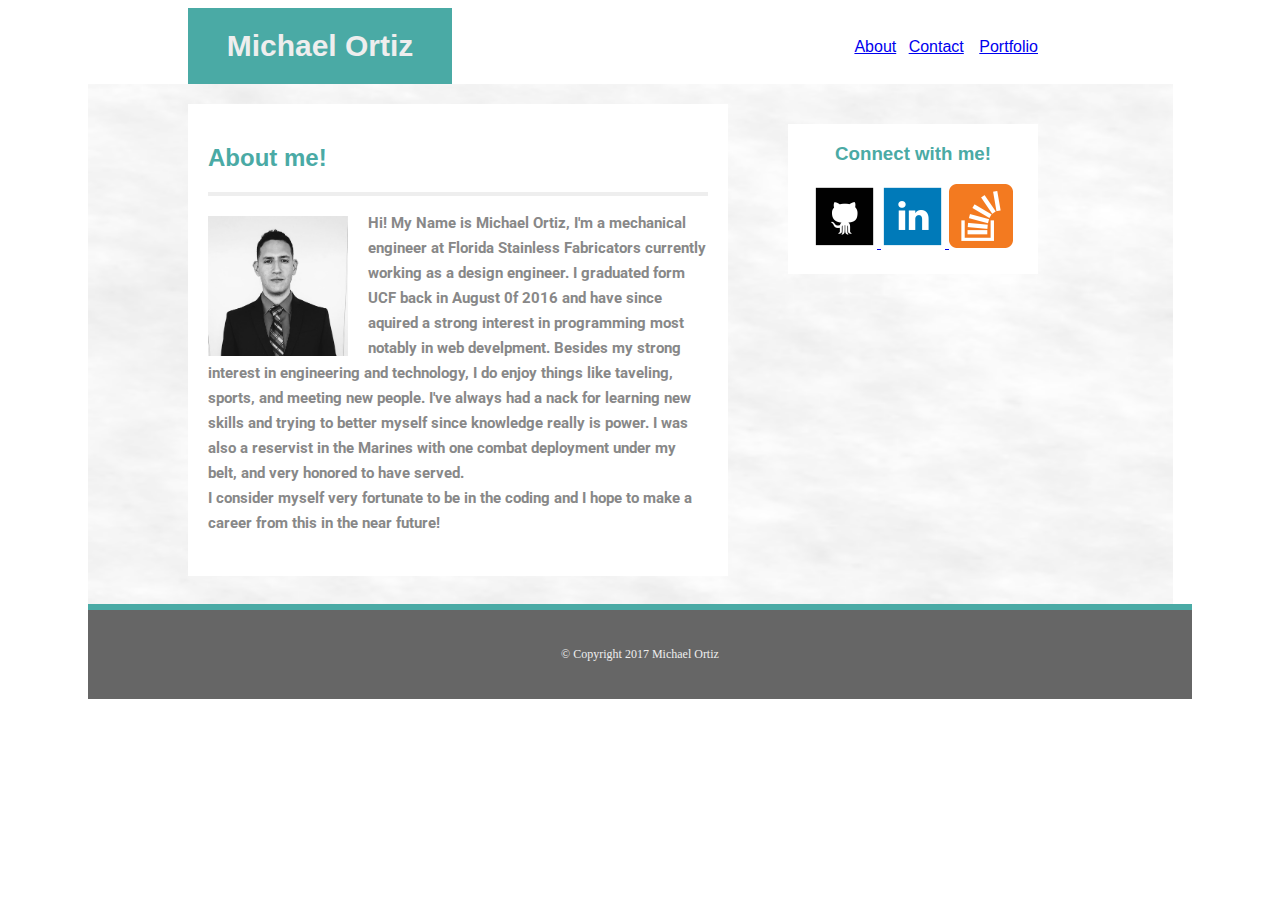
<file: index.html>
<!DOCTYPE html>
<html lang="en">
<head>
    <meta charset="UTF-8">
    <meta name="viewport" content="width=device-width, initial-scale=1.0">
    <meta http-equiv="X-UA-Compatible" content="ie=edge">
    <title>About me</title>
    <link rel="stylesheet" type="text/css" href="assets/css/style.css">
    <link href="https://fonts.googleapis.com/css?family=Droid+Sans|PT+Sans|Roboto" rel="stylesheet">
</head>
<body>

<!--header section-->

    <header class="a">
        <section class="my-name">
    <h1>Michael Ortiz</h1>
        </section>
        
        <div class="links">
        <section class="b">
<a href="https://www.linkedin.com/in/michael-ortiz-egn-design" target="_blank">About</a>
        </section>

            <section class="c">
<a href="contact.html">Contact</a>
        </section>

            <section class="d">
<a href="portfolio.html">Portfolio</a>
        </section>
        </div>
</header>
 
<!-- xxxxx MAIN BODY xxxxx -->

 <div class="main">

     <img class="back-drop" src="assets/images/nice_snow/nice_snow.png">

<!--Bio Section-->

<div class="box1">
    <h2 class="green">About me!<h2>
        <section class="thin-grey-line"></section>
        <img class="pic-size" src="assets/images/profile pic.png" alt="profile pic">
    <p class="bio"> Hi! My Name is Michael Ortiz, I'm a mechanical engineer at Florida Stainless Fabricators
        currently working as a design engineer. I graduated form UCF back  in August 0f 2016 and have since
        aquired a strong interest in programming most notably in web develpment. Besides my strong interest in
        engineering and technology, I do enjoy things like taveling, sports, and meeting new people. I've always
        had a nack for learning new skills and trying to better myself since knowledge really is power.
        I was also a reservist in the Marines with one combat deployment under my belt, and very honored to have
        served.
<br/>
           I consider myself very fortunate to be in the coding and I hope to make a career from this in the near future!
    </p>
    </div>

<!--contact me box-->

    <div class="box2">
 <h3 class="green">Connect with me!</h3>

 <a href="https://github.com/mikeortiz5190/Basic-Portfolio" target="_blank">
 <img src="assets/images/github_square_black.png" alt="github">
 </a>

<a href="https://www.linkedin.com/in/michael-ortiz-egn-design" target="_blank">
 <img src="assets/images/linkedin_square_color.png" alt="linkedin">
</a>

<a href="http://stackoverflow.com/users/edit/7881041" target="_blank">
 <img src="assets/images/overflow.png" alt="stack">
 </a>
</div>


</div>
 
<!--footer-->

<section class="thin-green-line"></section>

<div class="grey-box">
<p>© Copyright 2017 Michael Ortiz</p>
    </div>
</body>
</html>
</file>
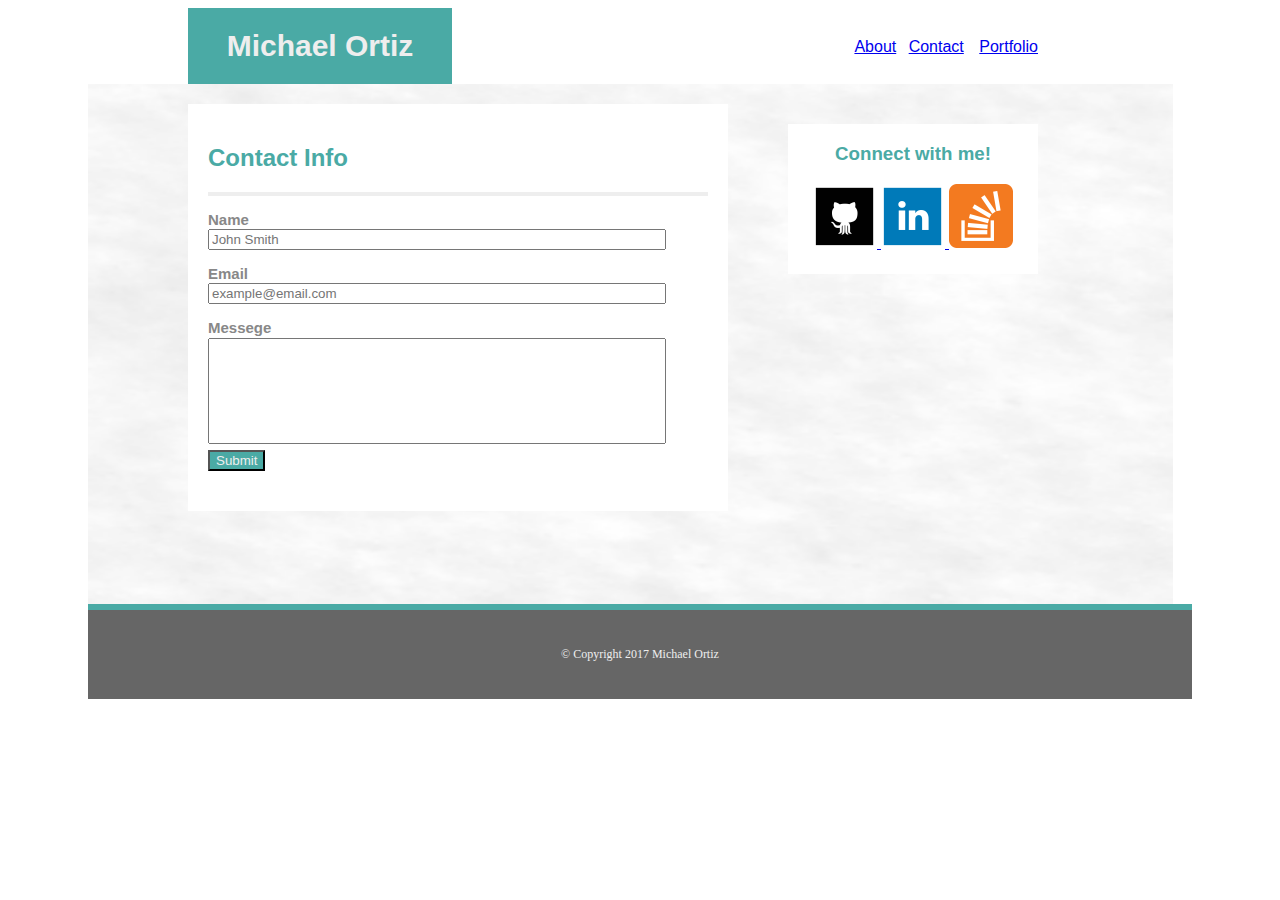
<file: contact.html>
<!DOCTYPE html>
<html lang="en">
<head>
    <meta charset="UTF-8">
    <meta name="viewport" content="width=device-width, initial-scale=1.0">
    <meta http-equiv="X-UA-Compatible" content="ie=edge">
    <title>Contact</title>
    <link rel="stylesheet" type="text/css" href="assets/css/style.css">
    <link href="https://fonts.googleapis.com/css?family=Droid+Sans|PT+Sans|Roboto" rel="stylesheet">
</head>
<body>

<!--header section-->

    <header class="a">
        <section class="my-name">
    <h1>Michael Ortiz</h1>
        </section>
        
        <div class="links">
        <section class="b">
<a href="index.html">About</a>
        </section>

            <section class="c">
<a href="https://www.linkedin.com/in/michael-ortiz-egn-design" target="_blank">Contact</a>
        </section>

            <section class="d">
<a href="portfolio.html">Portfolio</a>
        </section>
        </div>
</header>
 
<!-- xxxxx MAIN BODY xxxxx -->

 <div class="main">

<img class="back-drop" src="assets/images/nice_snow/nice_snow.png">

     <!--Contact Box-->

<div class="box1">
    <h2 class="green">Contact Info<h2>
        <section class="thin-grey-line"></section>
<div class="contact-input">


 <form action="/submit-info">     
<p class="no-margin">Name</p>
<input class="name-box" type="text" placeholder="John Smith" input type="text" required>
        

<p class="no-margin">Email</p>

<input class="email-box" type="text" placeholder="example@email.com" input type="text" required>
      

<p class="no-margin">Messege</p>
<input class="messege-box" type="text" input type="text">
</form>
       

       <button class="submit-b" type="submit">Submit</button>

</div>
    </div>

<!--contact me box-->

    <div class="box2">
 <h3 class="green">Connect with me!</h3>

 <a href="https://github.com/mikeortiz5190/Basic-Portfolio" target="_blank">
 <img src="assets/images/github_square_black.png" alt="github">
 </a>

<a href="https://www.linkedin.com/in/michael-ortiz-egn-design" target="_blank">
 <img src="assets/images/linkedin_square_color.png" alt="linkedin">
</a>

<a href="http://stackoverflow.com/users/edit/7881041" target="_blank">
 <img src="assets/images/overflow.png" alt="stack">
 </a>

</div>


</div>

<!--footer-->

<section class="thin-green-line"></section>

<div class="grey-box">
<p>© Copyright 2017 Michael Ortiz</p>
    </div>
</body>
</html>
</file>
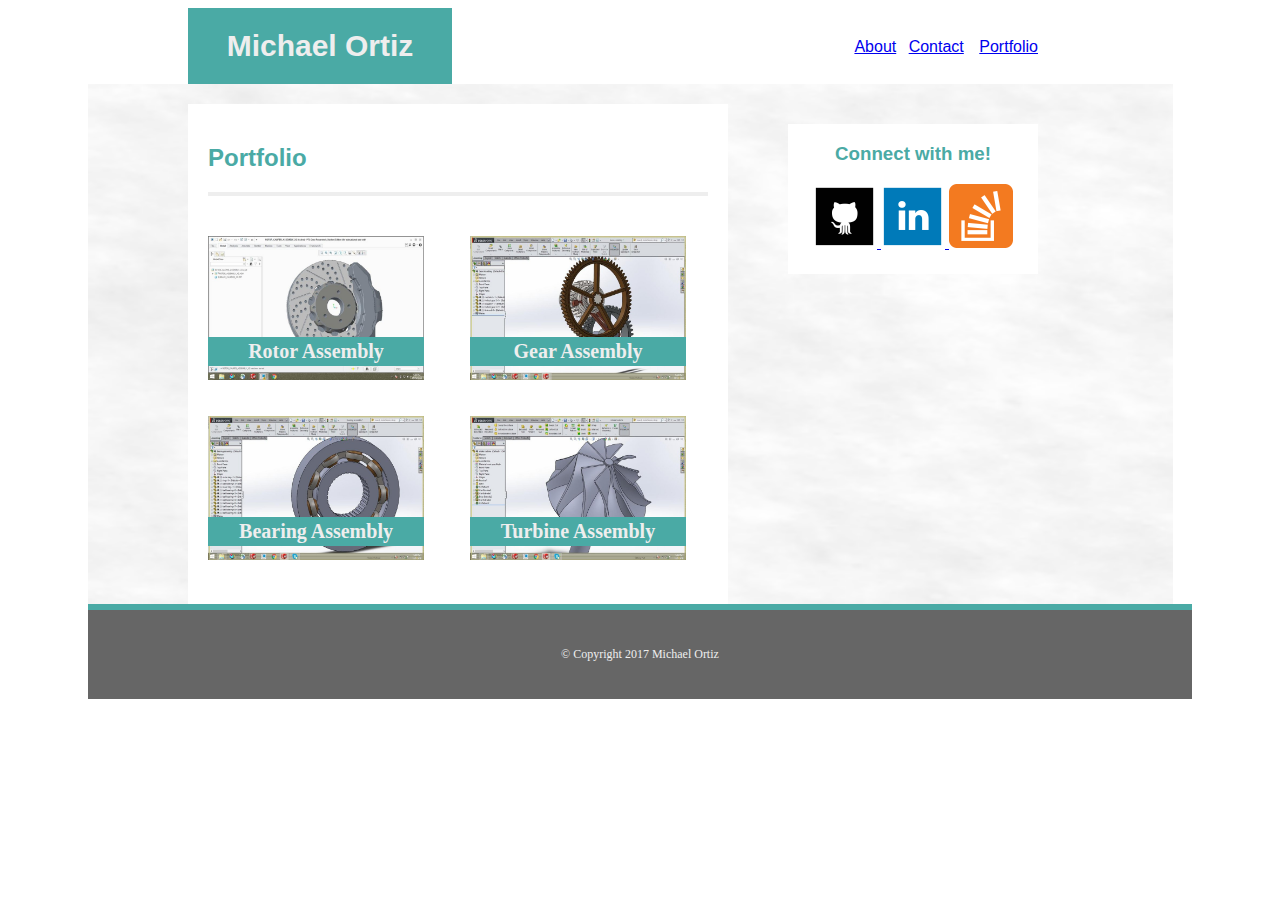
<file: portfolio.html>
<!DOCTYPE html>
<html lang="en">
<head>
    <meta charset="UTF-8">
    <meta name="viewport" content="width=device-width, initial-scale=1.0">
    <meta http-equiv="X-UA-Compatible" content="ie=edge">
    <title>Portfolio</title>
    <link rel="stylesheet" type="text/css" href="assets/css/style.css">
    <link href="https://fonts.googleapis.com/css?family=Droid+Sans|PT+Sans|Roboto" rel="stylesheet">
</head>
<body>

<!--header section-->

    <header class="a">
        <section class="my-name">
    <h1>Michael Ortiz</h1>
        </section>
        
       <div class="links">
        <section class="b">
<a href="index.html">About</a>
        </section>

            <section class="c">
<a href="contact.html">Contact</a>
        </section>

            <section class="d">
<a href="https://www.linkedin.com/in/michael-ortiz-egn-design" target="_blank">Portfolio</a>
        </section>
        </div>
</header>

<!-- xxxxx MAIN BODY xxxxx -->
 
 <div class="main">

     <img class="back-drop" src="assets/images/nice_snow/nice_snow.png">

<!--portfolio example pics-->

<div class="box1">
    <h2 class="green">Portfolio<h2>
        <section class="thin-grey-line"></section>

<img class="rotor-pic" src="assets/images/rotor_project.png" alt="brake and rotor assembly">

 <img class="gear-pic" src="assets/images/gears_project.png" alt="gear assembly">

 <img class="bearing-pic" src="assets/images/bearing_project.png" alt"bearing assembly">

 <img class="turbine-pic" src="assets/images/turbine_project.png" alt="turbine">   

<p class="rotor-pic-text">Rotor Assembly</p>

<p class="gear-pic-text">Gear Assembly</p>

<p class="bearing-pic-text">Bearing Assembly</p>

<p class="turbine-pic-text">Turbine Assembly</p>

    </div>

<!--contact me box-->

    <div class="box2">
 <h3 class="green">Connect with me!</h3>
 
 <a href="https://github.com/mikeortiz5190/Basic-Portfolio" target="_blank">
 <img src="assets/images/github_square_black.png" alt="github">
 </a>

<a href="https://www.linkedin.com/in/michael-ortiz-egn-design" target="_blank">
 <img src="assets/images/linkedin_square_color.png" alt="linkedin">
</a>

<a href="http://stackoverflow.com/users/edit/7881041" target="_blank">
 <img src="assets/images/overflow.png" alt="stack">
 </a>

</div>


</div>

<!--footer-->

<section class="thin-green-line"></section>

<div class="grey-box">
<p>© Copyright 2017 Michael Ortiz</p>
    </div>
    
</body>
</html>
</file>
<file: assets/css/style.css>
body{
    padding-right:80px;
    padding-left:80px;
}

h1{
    font-size:30px;
}

.a{
    position:relative;
    margin:0px;
}
.my-name{
    text-align:center;
    font-family: 'Droid-sans', sans-serif;
    background-color:#4aaaa5;
    color:#eee;
    padding:1px 15px 1px 15px;
    margin: 0px 740px 0px 100px;
}
.links{
    position:absolute;
    width:200px;
    height:50px;
    top:30px;
    right:150px;
}
.b{
    text-align:center;
    font-family:arial;
    float:left;
    position:relative;
    width:33.333%;
   
}

.c{
    
    font-family:arial;
    float:left;
    position:relative;
    width:33.333%;
}

.d{
    text-align:center;
    font-family:arial;
    float:left;
    position:relative;
    width:33.333%;
}
.green{
    color:#4aaaa5;
    font-family:'PT-Sans', sans-serif;
}

.main {
    background-color:#eee;
    position:relative;
   width:1085px;
    height:445px;
    margin-top:0px;
    margin-bottom:0px;
}

.back-drop{
    margin:0px;
    width:1085px;
    height:545px;
    position:absolute;
    top:0px;
    bottom: 0px;
}

.box1{
    background-color:#ffffff;
    width:500px;
    padding:20px;
    margin:20px 200px 20px 100px;
    position:absolute;

}

.thin-grey-line{
    background-color:#eee;
    padding:2px;
}

.pic-size{
    float:left;
    margin-top:20px;
    margin-right:20px;
    width:140px;
    height:140px;
}

.bio{
    line-height: 25px;
    font-family:'roboto', sans-serif;
    font-size: 15px;
    color:#888;
}

.box2{
       background-color:#ffffff;
       text-align:center;
    width: 250px;
    height:150px;
     position:absolute;
     top:40px;
     left:700px;
}


.thin-green-line{
    position:relative;
    margin-top:75px;
    margin-bottom:0px;
    background-color:#4aaaa5;
    padding:3px;
}

.grey-box{
    position:relative;
    background-color:#666;
    color:#eee;
    padding:25px;
    font-size:12px;
    text-align:center;
}





.no-margin{
    font-family:arial;
    color:#888;
    font-size: 15px;
    margin-bottom: -5px;
    padding: 0px;
}

.name-box{
    width:450px;
}

.email-box{
    width:450px;
}

.messege-box{
    margin-top:7px;
    width:450px;
    height:100px;
}
.submit-b{
    background-color:#4aaaa5;
    color:#eee
}






.rotor-pic{
width:216px;
height:144px;
margin-top:40px;
margin-left:0px;   
}

.rotor-pic-text{
    font-size:20px;
    text-align:center;
    font-family: times;
    background-color:#4aaaa5;
    color:#eee;
    padding-top:3px;
    padding-bottom:3px;
    width:216px;
    position: absolute;
    bottom: 220px;
    left:20px;
}

.gear-pic{
width:216px;
height:144px;
margin-top:40px;
margin-left: 40px;
}

.gear-pic-text{
    font-size:20px;
    text-align:center;
    font-family: times;
    background-color:#4aaaa5;
    color:#eee;
    padding-top:3px;
    padding-bottom:3px;
    width:216px;
    position: absolute;
    bottom: 220px;
    left:282px;
}

.bearing-pic{
    width:216px;
height:144px;
margin-top:30px;
margin-left:0px; 
}

.bearing-pic-text{
    font-size:20px;
    text-align:center;
    font-family: times;
    background-color:#4aaaa5;
    color:#eee;
    padding-top:3px;
    padding-bottom:3px;
    width:216px;
    position: absolute;
    bottom: 40px;
    left:20px;
}

.turbine-pic{
    width:216px;
height:144px;
margin-top:30px;
margin-left: 40px;
}

.turbine-pic-text{
    font-size:20px;
    text-align:center;
    font-family: times;
    background-color:#4aaaa5;
    color:#eee;
    padding-top:3px;
    padding-bottom:3px;
    width:216px;
    position: absolute;
    bottom: 40px;
    left:282px;
}
</file>
